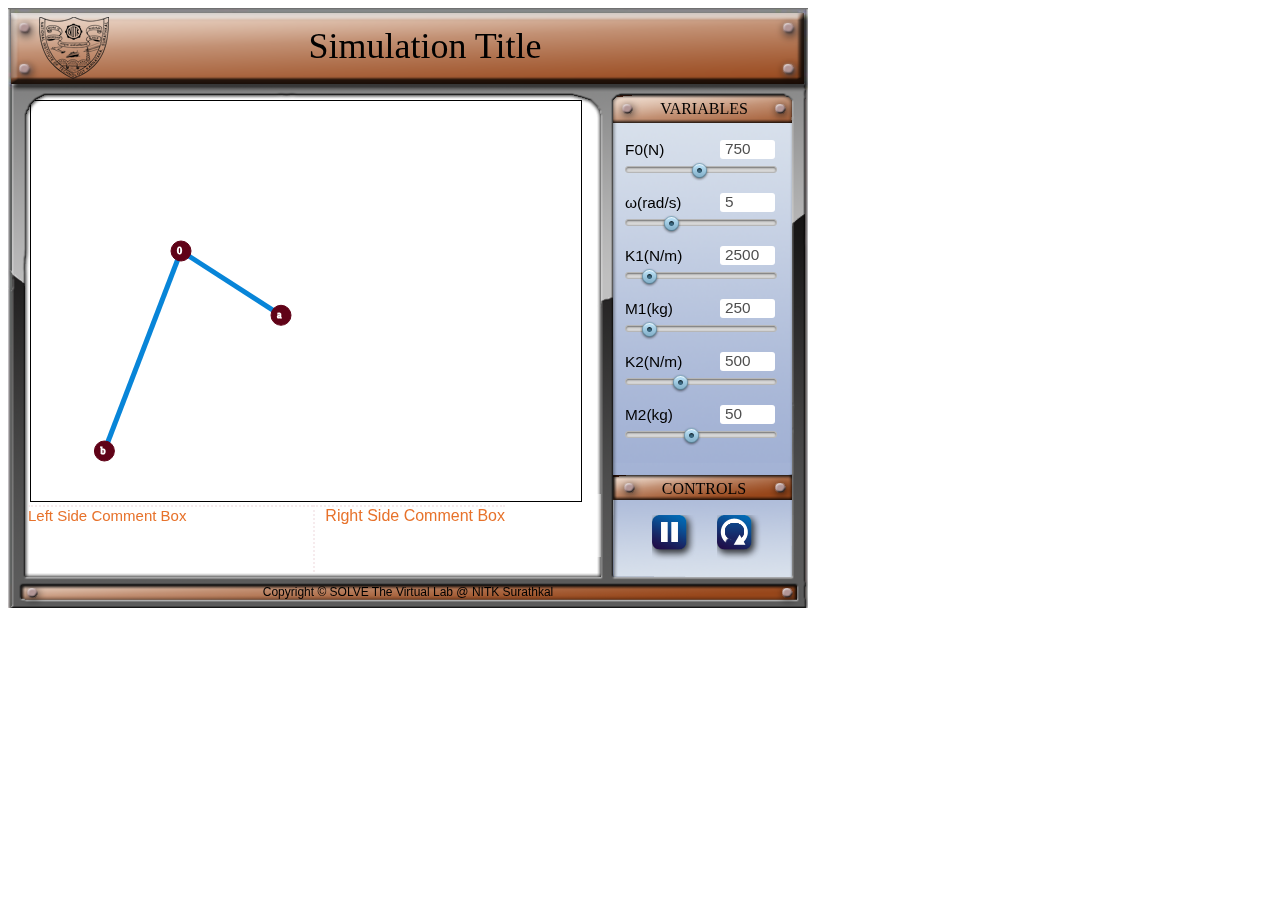
<file: mechanicalTemplate/index.html>
<!DOCTYPE html>
<html lang="en-US">

<head>
<meta charset="UTF-8">

<title>SOLVE - Mechanics of Machines Lab - Four Bar Mechanism</title>

<!-- DND-Required css and js files -->
<link rel="stylesheet" href="./css/MOMstyle.css" />

<script src='./js/jquery.min.js'></script>
<script src='./js/jquery-ui.min.js'></script>

<script type="text/javascript" src= "./js/MOMscript.js"></script>
<script type="text/javascript" >
//Script specific to simulation

//program variables
//controls section
var simstatus=0; 
var rotstatus=1;
//comments section
var commenttext="Some Text";
var commentloc=0;

var trans = new point(150,150);//top view center point

//computing section
 
var theta = 0; // all angles to be defined either in degrees only or radians only throughout the program and convert as and when required

//origin points circle and line to points

var o= new point(0,0,"0");
var a= new point(0,0,"a");
var b= new point(0,0,"b");




var j = 0;


//length of link
var len = 50;

//graphics section
var canvas;
var ctx;

//timing section
var simTimeId = setInterval("",'1000');
var pauseTime = setInterval("",'1000');
var time=0;

//point tracing section
var ptx = [];
var pty = [];

//click status of legend and quick reference
var legendCS = false;
var quickrefCS = false;
//temporary or dummy variables
var temp=0;

/*
// for trials during development
function trythis()
{ 		alert();}
*/

//change simulation specific css content. e.g. padding on top of variable to adjust appearance in variables window
function editcss()
{
$('.variable').css('padding-top','20px');
$('#datatable1').css('position','absolute');
$('#datatable2').css('position','absolute');
$('#datatable1').css('left','120px');
$('#datatable1').css('top','340px');
$('#datatable2').css('left','395px');
$('#datatable2').css('top','340px');

//$('#legend').css("width",document.getElementById('legendimg').width+"px");
//$('#quickref').css("height",document.getElementById('quickrefimg').height+"px");

}

//start of simulation here; starts the timer with increments of 0.1 seconds
function startsim()
{
	simTimeId=setInterval("time=time+0.1; varupdate(); ",'100');
}

// switches state of simulation between 0:Playing & 1:Paused
function simstate()
{
  var imgfilename=document.getElementById('playpausebutton').src;
  imgfilename = imgfilename.substring(imgfilename.lastIndexOf('/') + 1, imgfilename.lastIndexOf('.'));
  if (imgfilename=="bluepausedull")
  {
    document.getElementById('playpausebutton').src="./images//blueplaydull.png";
	 clearInterval(simTimeId);
    simstatus=1;
    $('#l1spinner').spinner("value",len);			//to set simulation parameters on pause
    pauseTime=setInterval("varupdate();",'100');
  }
    if (imgfilename=="blueplaydull")
  {
  	 time=0;			
  	 clearInterval(pauseTime);
    document.getElementById('playpausebutton').src="./images//bluepausedull.png";
    simTimeId=setInterval("time=time+0.1; varupdate(); ",'100');    
    simstatus=0;
  } 
}

// switches state of rotation between 1:CounterClockWise & -1:Clockwise
function rotstate()
{
  var imgfilename=document.getElementById('rotationbutton').src;
  imgfilename = imgfilename.substring(imgfilename.lastIndexOf('/') + 1, imgfilename.lastIndexOf('.'));
  if (imgfilename=="bluecwdull")
  {
    document.getElementById('rotationbutton').src="./images/blueccwdull.png";
    rotstatus=-1;
  }
    if (imgfilename=="blueccwdull")
  {
    document.getElementById('rotationbutton').src="./images/bluecwdull.png";
    rotstatus=1;
  } 
}



//Initialise system parameters here
function varinit()
{
	varchange();		
	//Variable r1 slider and number input types
	$('#fslider').slider("value", 750);	
	$('#fspinner').spinner("value", 750);

	$('#wslider').slider("value", 5);	
	$('#wspinner').spinner("value", 5);

	$('#k1slider').slider("value", 2500);	
	$('#k1spinner').spinner("value", 2500);

	$('#m1slider').slider("value", 250);	
	$('#m1spinner').spinner("value", 250);

	$('#k2slider').slider("value", 500);	
	$('#k2spinner').spinner("value", 500);

	$('#m2slider').slider("value", 50);	
	$('#m2spinner').spinner("value", 50);


}



// Initialise and Monitor variable containing user inputs of system parameters.
//change #id and repeat block for new variable. Make sure new <div> with appropriate #id is included in the markup
function varchange()
{
//Variable f0 slider and number input types
$('#fslider').slider({ max : 1000, min : 500, step : 50 });		// slider initialisation : jQuery widget
$('#fspinner').spinner({ max : 1000, min : 500, step : 50 });		// number initialisation : jQuery widget			
// monitoring change in value and connecting slider and number
// setting trace point coordinate arrays to empty on change of link length
$( "#fslider" ).on( "slide", function( e, ui ) { $('#fspinner').spinner("value",ui.value); ptx=[]; pty=[];j = 0 ;} );
$( "#fspinner" ).on( "spin", function( e, ui ) { $('#fslider').slider("value",ui.value); ptx=[]; pty=[];j=0;} );
$( "#fspinner" ).on( "change", function() {  varchange() } );

//Variable w slider and number input types
$('#wslider').slider({ max : 16, min : 0, step : 0.01 });		// slider initialisation : jQuery widget
$('#wspinner').spinner({ max : 16, min : 0, step : 0.01 });		// number initialisation : jQuery widget			
// monitoring change in value and connecting slider and number
// setting trace point coordinate arrays to empty on change of link length
$( "#wslider" ).on( "slide", function( e, ui ) { $('#wspinner').spinner("value",ui.value); ptx=[]; pty=[];j = 0 ;} );
$( "#wspinner" ).on( "spin", function( e, ui ) { $('#wslider').slider("value",ui.value); ptx=[]; pty=[];j=0;} );
$( "#wspinner" ).on( "change", function() {  varchange() } );

//Variable k1 slider and number input types
$('#k1slider').slider({ max : 5000, min : 2000, step : 50 });		// slider initialisation : jQuery widget
$('#k1spinner').spinner({ max : 5000, min : 2000, step : 50 });		// number initialisation : jQuery widget			
// monitoring change in value and connecting slider and number
// setting trace point coordinate arrays to empty on change of link length
$( "#k1slider" ).on( "slide", function( e, ui ) { $('#k1spinner').spinner("value",ui.value); ptx=[]; pty=[];j = 0 ;} );
$( "#k1spinner" ).on( "spin", function( e, ui ) { $('#k1slider').slider("value",ui.value); ptx=[]; pty=[];j=0;} );
$( "#k1spinner" ).on( "change", function() {  varchange() } );

//Variable m1 slider and number input types
$('#m1slider').slider({ max : 500, min : 200, step : 10 });		// slider initialisation : jQuery widget
$('#m1spinner').spinner({ max : 500, min : 200, step : 10 });		// number initialisation : jQuery widget			
// monitoring change in value and connecting slider and number
// setting trace point coordinate arrays to empty on change of link length
$( "#m1slider" ).on( "slide", function( e, ui ) { $('#m1spinner').spinner("value",ui.value); ptx=[]; pty=[];j = 0 ;} );
$( "#m1spinner" ).on( "spin", function( e, ui ) { $('#m1slider').slider("value",ui.value); ptx=[]; pty=[];j=0;} );
$( "#m1spinner" ).on( "change", function() {  varchange() } );

//Variable k2 slider and number input types
$('#k2slider').slider({ max : 1000, min : 200, step : 50 });		// slider initialisation : jQuery widget
$('#k2spinner').spinner({ max : 1000, min : 200, step : 50 });		// number initialisation : jQuery widget			
// monitoring change in value and connecting slider and number
// setting trace point coordinate arrays to empty on change of link length
$( "#k2slider" ).on( "slide", function( e, ui ) { $('#k2spinner').spinner("value",ui.value); ptx=[]; pty=[];j = 0 ;} );
$( "#k2spinner" ).on( "spin", function( e, ui ) { $('#k2slider').slider("value",ui.value); ptx=[]; pty=[];j=0;} );
$( "#k2spinner" ).on( "change", function() {  varchange() } );

//Variable m2 slider and number input types
$('#m2slider').slider({ max : 100, min : 10, step : 1 });		// slider initialisation : jQuery widget
$('#m2spinner').spinner({ max : 100, min : 10, step : 1 });		// number initialisation : jQuery widget			
// monitoring change in value and connecting slider and number
// setting trace point coordinate arrays to empty on change of link length
$( "#m2slider" ).on( "slide", function( e, ui ) { $('#m2spinner').spinner("value",ui.value); ptx=[]; pty=[];j = 0 ;} );
$( "#m2spinner" ).on( "spin", function( e, ui ) { $('#m2slider').slider("value",ui.value); ptx=[]; pty=[];j=0;} );
$( "#m2spinner" ).on( "change", function() {  varchange() } );

varupdate();

}



//Computing of various system parameters
function varupdate()
{

  // $('#l1slider').slider("value", $('#l1spinner').spinner('value'));  //updating slider location with change in spinner(debug)
  // len=$('#l1spinner').spinner("value");

//If simulation is running
if(!simstatus)
{
	//everytime decremented theta value by 20
	theta=theta-20;
	
	//to have theta within the range 0 to 360
	theta=theta%360;
	
	//if theta is less than 0 then it should get updated to 360
	if(theta<0)
		theta+=360;

}

//If simulation is stopped
if(simstatus)
{
	// printcomment("Left Side Comment:Length: "+len,1);
	// printcomment("Right Side Comment:Angle: "+theta,2);
	
}
printcomment("Left Side Comment Box ",1);
printcomment("Right Side Comment Box ", 2	);

	o.xcoord=0;
	o.ycoord=0;
	
	a.xcoord=100;
	a.ycoord=100*Math.sin(rad(theta));
	
	b.xcoord=100*Math.cos(rad(theta));
	b.ycoord=-200;
	
  draw();

}

//Simulation graphics
function draw()
{
  canvas = document.getElementById("simscreen");
  ctx = canvas.getContext("2d");
  ctx.clearRect(0,0,550,400);  //clears the complete canvas#simscreen everytime
  
  //Setting position of point
  pointtrans(o,trans);
  pointtrans(b,trans);
  pointtrans(a,trans);


  //join points 
  pointjoin(o,a,ctx,"#0885d8",5);
  pointjoin(o,b,ctx,"#0885d8",5);
  

  //display points
  pointdisp(o,ctx,10,'#600217','#600217');
	pointdisp(a,ctx,10,'#600217','#600217');
	pointdisp(b,ctx,10,'#600217','#600217');
 
 }


// prints comments passed as 'commenttext' in location specified by 'commentloc' in the comments box;
// 0 : Single comment box, 1 : Left comment box, 2 : Right comment box
function printcomment(commenttext,commentloc)
{
  if(commentloc==0)
  {
  document.getElementById('commentboxright').style.visibility='hidden';
  document.getElementById('commentboxleft').style.width='570px';
  document.getElementById('commentboxleft').innerHTML = commenttext;
  }
  else if(commentloc==1)
  {
  document.getElementById('commentboxright').style.visibility='visible';
  document.getElementById('commentboxleft').style.width='285px';
  document.getElementById('commentboxleft').innerHTML = commenttext;
  }
  else if(commentloc==2)
  {
  document.getElementById('commentboxright').style.visibility='visible';
  document.getElementById('commentboxleft').style.width='285px';
  document.getElementById('commentboxright').innerHTML = commenttext;
  }
  else
  {
  document.getElementById('commentboxright').style.visibility='hidden';
  document.getElementById('commentboxleft').style.width='570px';
  document.getElementById('commentboxleft').innerHTML = "<center>please report this issue to adityaraman@gmail.com</center>"; 
  // ignore use of deprecated tag <center> . Code is executed only if printcomment function receives inappropriate commentloc value
  }
}



</script>

</head>

<body onload="editcss(); startsim(); varinit();">

<!-- DND-Verifying JavaScript is enabled in browser -->
<noscript>
The simulation requires JavaScript to be enabled.
</noscript>

<!-- 
Author : Sai Aditya Raman 
send an email to adityaraman09@gmail.com for any communication
-->

<!-- Defining Container for Simulation -->
<div id="container">

<!-- Replace TITLE with simulation title to be displayed next to logo-->
<div id="simtitle">Simulation Title</div>

<!-- Region for simulation display -->
<canvas id="simscreen" height="400px" width="550px"></canvas>

<div id="titleincanvas"></div>



<!-- Region for comment / question prompts -->
<div id="commentboxleft"></div>
<div id="commentboxright"></div>

<!-- DND-Title of region for variables display --> 
<div id="vartitle">VARIABLES</div>

<!-- Region for Input parameters of simulation -->
<div id="variables">

<!-- System variable input from user through slider and spinner jQuery widgets 
repeat block with new variable name and new id for widgets-->
<div class="variable">
	<div class="varname"><p title="Link Length">F0(N)</p>
		<input id="fspinner"></input></div>
	<div id="fslider"></div>
</div>

<div class="variable">
	<div class="varname"><p title="Link Length">&omega;(rad/s)</p>
		<input id="wspinner"></input></div>
	<div id="wslider"></div>
</div>

<div class="variable">
	<div class="varname"><p title="Link Length">K1(N/m)</p>
		<input id="k1spinner"></input></div>
	<div id="k1slider"></div>
</div>

<div class="variable">
	<div class="varname"><p title="Link Length">M1(kg)</p>
		<input id="m1spinner"></input></div>
	<div id="m1slider"></div>
</div>

<div class="variable">
	<div class="varname"><p title="Link Length">K2(N/m)</p>
		<input id="k2spinner"></input></div>
	<div id="k2slider"></div>
</div>

<div class="variable">
	<div class="varname"><p title="Link Length">M2(kg)</p>
		<input id="m2spinner"></input></div>
	<div id="m2slider"></div>
</div>



</div>

<!-- DND-Title of region for controls display -->
<div id="ctrltitle">CONTROLS</div>

<!-- Region for User controls of simulation -->
<div id="controls">
<img id="playpausebutton" onclick="simstate()" src="./images/bluepausedull.png" />
<img id="rotationbutton" onclick="rotstate()" src="./images//bluecwdull.png" />

<!--
<div class="usercheck">
<!-- Point tracing
<input type="checkbox" id="trace" ></input> <p>Trace Mid Point</p>
<!-- Reset Parameters
<input type="button" id="resetparams" value="Reset" onclick="varinit();"></input> -->
</div>


<!-- DND-Copyright display-->
<div id="copyright" title="Developer : SOLVEr"> Copyright &copy; SOLVE The Virtual Lab @ NITK Surathkal </div>

</div><!-- Container div close -->

<!-- For trials during development
write in trythis() function the outputs that you want to check.
<input type='button' onclick='trythis()' value="try me"></input> 
-->



</body>
</html>
</file>
<file: mechanicalTemplate/css/MOMstyle.css>
div#container 
{
	width: 800px;
	height: 600px;
	background: url("../images/frame_copper_ver02.png") no-repeat;
}

div#simtitle
{
	position:absolute;
	left:100px;
	top:25px;
	height: 40px;
	width: 650px;
	text-align: center;
	font-size: 36px;
	font-family: Times;
}

div#vartitle
{
	position:absolute;
	left:629px;
	top:100px;
	height: 25px;
	width: 150px;
	text-align: center;
	font-size: 16px;
	font-family: serif;
}

div#ctrltitle
{
	position:absolute;
	left:629px;
	top:480px;
	height: 22px;
	width: 150px;
	text-align: center;
	font-size: 16px;
	font-family:serif;
}

div#copyright
{
	position:absolute;
	top:585px;
	height: 10px;
	width: 800px;
	text-align: center;
	font-size: 12px;
	font-family:sans-serif;
}
#tabchangeforward
{
	position: absolute;
	left:110px;
	top:90px;
}
#tabchangebackward
{
	position: absolute;
	left: 45px;
	top: 90px;

}
#screenchangesforward
{
  position: absolute;
  left: -50px;
  top:90px;
}
#screenchangesbackward
{
position: absolute;
  left: -90px;
  top:90px;
}
#startExperiment,#stopExperiment,#resetExperiment
{
  position: relative;
  left:25px;
  /* top:10px; */
  margin:2px;
  display:none;
}
#experiments{
	position: absolute;
	left:120px;
	top:150px;
	font-size:20px;
	font-family:serif;
	display:none;
	/* background-color:white; */
}
#questionsAcc,#questionsOffset,#questionsForce{
	position: absolute;
	left:30px;
	top:450px;
	font-size:20px;
	font-family:serif;
	display:none;
}
#axisPos{
	position: relative;
	left:180px;
	top:5px;
	font-size:14px;
	font-family:serif;
	padding-left:10px;
}
#offLink{
	position: relative;
	left:120px;
	top:5px;
	font-size:14px;
	font-family:serif;
	padding-left:10px;
}
#forcAxisPos{
	position: relative;
	left:180px;
	top:5px;
	font-size:14px;
	font-family:serif;
	padding-left:10px;
}
#stopExperiment,#resetExperiment{
	display:none;
}
#axisPos input[type="text"]{
	width:30px;
}
#offLink input[type="text"]{
	width:30px;
}
#forcAxisPos input[type="text"]{
	width:30px;
}
.fontClass{
	font-family:sans-serif;
}
ul li{
	margin-top:5px;
	padding:5px;
}
canvas#simscreen2
{
	position:absolute;
	left:30px;
	top:250px;
	height: 400px;
	width: 550px;
}

canvas#simscreen
{
	position:absolute;
	left:30px;
	top:100px;
	height: 400px;
	width: 550px;
	z-index: -1;
	border: 1px solid black;
}
canvas#zoomScreen
{
	position:absolute;
	left:30px;
	top:100px;
	height: 400px;
	width: 550px;
	visibility: hidden;
}
div#commentboxcorrect
{
	border-top-width: 2px;
	border-top-color: #f6ebed;
	position:absolute;
	left:30px;
	top:480px;
	height: 65px;
	width: 285px;
	color: green;
	text-align: left;
	font-size: 15px;
	font-family: "Comic Sans MS", cursive, sans-serif;
}

div#commentboxleft
{
	border-top-style: dotted;
	border-top-width: 2px;
	border-top-color: #f6ebed;
	position:absolute;
	left:28px;
	top:505px;
	height: 65px;
	width: 190px;
	color: #e7722b;
	text-align: left;
	font-size: 15px;
	font-family: "Comic Sans MS", cursive, sans-serif;
}

div#commentboxright
{	
	border-top-style: dotted;
	border-top-width: 2px;
	border-top-color: #f6ebed;	
	border-left-style: dotted;
	border-left-width: 2px;
	border-left-color: #f6ebed;
	position:absolute;
	left:313px;
	top: 505px;
	height: 65px;
	width: 190px;
	color: #e7722b;
	text-align: right;
	font-size: 16px;
	font-family: "Comic Sans MS", cursive, sans-serif;
}


div#variables
{
	position:absolute;
	left:610px;
	top:120px;
	height: 285px;
	width: 175px;
}

div#controls
{
	position:absolute;
	left:607px;
	top:435px;
	height: 140px;
	width: 175px;
}

#playpausebutton
{
	position: inherit;
	left: 45px;
	top: 80px;

}

#rotationbutton
{
	position: relative;
	left: 110px;
	top: 80px;

}

.variable
{
	position: relative;
	left: 15px;
	padding-top: 10px;
	width: 150px;
}

.varname
{
	position: relative;
	font-size: 14px;
	display: inline;
}

.varname p {
	position: relative;
	top:1px;
	padding: 0;
	font-family: sans-serif;
	font-size: 1.1em;	
	display: inline;
}

.usercheck
{
	position: relative;
	left: 40px;
	top: 10px;
	padding-top: 15px;
	height: 20px;
	width: 125px;
}
.usercheck p {
	position: relative;
	margin: 0;
	font-size: 12px;
	vertical-align: middle;
	display: inline-block;
}
.usercheck input {
	position: relative;
	top:2px;
	margin: 0;	
}
.usercheck #resetparams {
	position: relative;
	left: 38px;	
	margin-top: 3px;
}

#quickreficon {
	background-image: url("../images/quickreficon.png");
	position: absolute;
	left: 571px;
	top: 475px;
	height: 24px;
	width: 24px;
	border : double;	
}
#legendicon {
	background-image: url("../images/legendicon.png");
	position: absolute;
	left: 571px;
	top: 446px;
	height: 24px;
	width: 24px;	
	border : double;
}
#quickref {
	position: absolute;
	left: 600px;
	top: 225px;
	height: 100px;
	width: 0px;
	border : solid 0px;	
	z-index: 99;
	overflow: hidden;
}
#legend {
	position: absolute;
	left: 300px;
	top: 95px;
	height: 0px;
	width: 100px;
	border : solid 0px;	
	z-index: 100;
	overflow: hidden;
}

.datatable{
	width: 140px;
	font-size: 11px;
	text-align: center;
}
.datatable table{
	border:1px solid #000011;
	border-collapse: collapse;
	width:120px;
}
.datatable th{
	border:1px solid #000011;
	width:52px;
}
.datatable td{
	border:1px solid #000011;
	width: 52px;
}
.datatable p{
   position: relative;
   font-size: 12px;
   left: -10px;
}

#titleincanvas
{
	position: absolute;
	left: 250px; top:100px;
	font-family:"Comic Sans MS";
}

.img-zoom-container {
  position: absolute;
}

.img-zoom-lens {
  position: absolute;
  border: 1px solid #d4d4d4;
  /*set the size of the lens:*/
  width: 40px;
  height: 40px;
}

.img-zoom-result {
  border: 1px solid #d4d4d4;
  /*set the size of the result div:*/
  position:absolute;
  left:50px;
  top:350px;
  width: 50px;
  height: 50px;
  z-index: -5;
}


/* Theme edited for Simulation UI */

/*
 * jQuery UI CSS Framework 1.8.7
 *
 * Copyright 2010, AUTHORS.txt (http://jqueryui.com/about)
 * Dual licensed under the MIT or GPL Version 2 licenses.
 * http://jquery.org/license
 *
 * http://docs.jquery.com/UI/Theming/API
 */

/* Layout helpers
----------------------------------*/
.ui-front { z-index: 100; }
.ui-helper-hidden { display: none; }
.ui-helper-hidden-accessible { position: absolute !important; clip: rect(1px 1px 1px 1px); clip: rect(1px,1px,1px,1px); }
.ui-helper-reset { margin: 0; padding: 0; border: 0; outline: 0; line-height: 1.3; text-decoration: none; font-size: 100%; list-style: none; }
.ui-helper-clearfix:after { content: "."; display: block; height: 0; clear: both; visibility: hidden; }
.ui-helper-clearfix { display: inline-block; }
/* required comment for clearfix to work in Opera \*/
* html .ui-helper-clearfix { height:1%; }
.ui-helper-clearfix { display:block; }
/* end clearfix */
.ui-helper-zfix { width: 100%; height: 100%; top: 0; left: 0; position: absolute; opacity: 0; filter:Alpha(Opacity=0); }


/* Interaction Cues
----------------------------------*/
.ui-state-disabled { cursor: default !important; }


/* Icons
----------------------------------*/

/* states and images */
.ui-icon { display: block; text-indent: -99999px; overflow: hidden; background-repeat: no-repeat; }


/* Misc visuals
----------------------------------*/

/* Overlays */
.ui-widget-overlay { position: fixed; top: 0; left: 0; width: 100%; height: 100%; }


/*
 * jQuery UI CSS Framework 1.8.7
 *
 * Copyright 2010, AUTHORS.txt (http://jqueryui.com/about)
 * Dual licensed under the MIT or GPL Version 2 licenses.
 * http://jquery.org/license
 *
 * http://docs.jquery.com/UI/Theming/API
 *
 * To view and modify this theme, visit http://jqueryui.com/themeroller/?ctl=themeroller
 */


/* Component containers
----------------------------------*/
.ui-widget { font-family: Arial, sans-serif; font-size: 1.1em; }
.ui-widget .ui-widget { font-size: 1em; }
.ui-widget input, .ui-widget select, .ui-widget textarea, .ui-widget button { font-family: Arial,sans-serif; font-size: 1em;}
.ui-widget-content { border: 1px solid #B6B6B6; background: #ffffff; color: #4F4F4F; }
.ui-widget-content a { color: #4F4F4F; }
.ui-widget-header { border: 1px solid #B6B6B6; color: #4F4F4F; font-weight: bold; }
.ui-widget-header {
	background: #ededed url(../images/bg_fallback.png) 0 0 repeat-x; /* Old browsers */
		background: -webkit-linear-gradient(top, #ededed 0%, #c4c4c4 100%); /* FF3.6+ */
		background: -webkit-gradient(linear, left top, left bottom, color-stop(0%,#ededed), color-stop(100%,#c4c4c4)); /* Chrome,Safari4+ */
		background: -webkit-linear-gradient(top, #ededed 0%,#c4c4c4 100%); /* Chrome10+,Safari5.1+ */
		background: -o-linear-gradient(top, #ededed 0%,#c4c4c4 100%); /* Opera11.10+ */
		background: -ms-linear-gradient(top, #ededed 0%,#c4c4c4 100%); /* IE10+ */
		background: linear-gradient(top, #ededed 0%,#c4c4c4 100%); /* W3C */
}
.ui-widget-header a { color: #4F4F4F; }

/* Interaction states
----------------------------------*/
.ui-state-default, .ui-widget-content .ui-state-default, .ui-widget-header .ui-state-default { border: 1px solid #B6B6B6; font-weight: normal; color: #4F4F4F; }
.ui-state-default, .ui-widget-content .ui-state-default, .ui-widget-header .ui-state-default { 
	background: #ededed url(../images/bg_fallback.png) 0 0 repeat-x; /* Old browsers */
		background: -webkit-linear-gradient(top, #ededed 0%, #c4c4c4 100%); /* FF3.6+ */
		background: -webkit-gradient(linear, left top, left bottom, color-stop(0%,#ededed), color-stop(100%,#c4c4c4)); /* Chrome,Safari4+ */
		background: -webkit-linear-gradient(top, #ededed 0%,#c4c4c4 100%); /* Chrome10+,Safari5.1+ */
		background: -o-linear-gradient(top, #ededed 0%,#c4c4c4 100%); /* Opera11.10+ */
		background: -ms-linear-gradient(top, #ededed 0%,#c4c4c4 100%); /* IE10+ */
		background: linear-gradient(top, #ededed 0%,#c4c4c4 100%); /* W3C */
	-webkit-box-shadow: 0 1px 0 rgba(255,255,255,0.6) inset;
	-webkit-box-shadow: 0 1px 0 rgba(255,255,255,0.6) inset;
	box-shadow: 0 1px 0 rgba(255,255,255,0.6) inset;
}
.ui-state-default a, .ui-state-default a:link, .ui-state-default a:visited { color: #4F4F4F; text-decoration: none; }
.ui-state-hover, .ui-widget-content .ui-state-hover, .ui-widget-header .ui-state-hover, .ui-state-focus, .ui-widget-content .ui-state-focus, .ui-widget-header .ui-state-focus { border: 1px solid #9D9D9D; font-weight: normal; color: #313131; }
.ui-state-hover a, .ui-state-hover a:hover { color: #313131; text-decoration: none; }
.ui-state-active, .ui-widget-content .ui-state-active, .ui-widget-header .ui-state-active { 
	outline: none;
	color: #1c4257; border: 1px solid #7096ab;
	background: #ededed url(../images/bg_fallback.png) 0 -50px repeat-x; /* Old browsers */
		background: -webkit-linear-gradient(top, #b9e0f5 0%, #92bdd6 100%); /* FF3.6+ */
		background: -webkit-gradient(linear, left top, left bottom, color-stop(0%,#b9e0f5), color-stop(100%,#92bdd6)); /* Chrome,Safari4+ */
		background: -webkit-linear-gradient(top, #b9e0f5 0%,#92bdd6 100%); /* Chrome10+,Safari5.1+ */
		background: -o-linear-gradient(top, #b9e0f5 0%,#92bdd6 100%); /* Opera11.10+ */
		background: -ms-linear-gradient(top, #b9e0f5 0%,#92bdd6 100%); /* IE10+ */
		background: linear-gradient(top, #b9e0f5 0%,#92bdd6 100%); /* W3C */
	-webkit-box-shadow: none;
	-webkit-box-shadow: none;
	box-shadow: none;
}
.ui-state-active a, .ui-state-active a:link, .ui-state-active a:visited { color: #313131; text-decoration: none; }
.ui-widget :active { outline: none; }

/* Interaction Cues
----------------------------------*/
.ui-state-highlight, .ui-widget-content .ui-state-highlight, .ui-widget-header .ui-state-highlight  { border: 1px solid #d2dbf4; background: #f4f8fd; color: #0d2054; -webkit-border-radius: 0 !important; -webkit-border-radius: 0 !important; border-radius: 0 !important; }
.ui-state-highlight a, .ui-widget-content .ui-state-highlight a,.ui-widget-header .ui-state-highlight a { color: #363636; }
.ui-state-error, .ui-widget-content .ui-state-error, .ui-widget-header .ui-state-error { border: 1px solid #e2d0d0; background: #fcf0f0; color: #280b0b; -webkit-border-radius: 0 !important; -webkit-border-radius: 0 !important; border-radius: 0 !important; }
.ui-state-error a, .ui-widget-content .ui-state-error a, .ui-widget-header .ui-state-error a { color: #cd0a0a; }
.ui-state-error-text, .ui-widget-content .ui-state-error-text, .ui-widget-header .ui-state-error-text { color: #cd0a0a; }
.ui-priority-primary, .ui-widget-content .ui-priority-primary, .ui-widget-header .ui-priority-primary { font-weight: bold; }
.ui-priority-secondary, .ui-widget-content .ui-priority-secondary,  .ui-widget-header .ui-priority-secondary { opacity: .7; filter:Alpha(Opacity=70); font-weight: normal; }
.ui-state-disabled, .ui-widget-content .ui-state-disabled, .ui-widget-header .ui-state-disabled { opacity: .35; filter:Alpha(Opacity=35); background-image: none; }

/* Icons
----------------------------------*/

/* states and images */
.ui-icon { width: 16px; height: 16px; background-image: url(../images/ui-icons_222222_256x240.png); }
.ui-widget-content .ui-icon {background-image: url(../images/ui-icons_222222_256x240.png); }
.ui-widget-header .ui-icon {background-image: url(../images/ui-icons_222222_256x240.png); }
.ui-state-default .ui-icon { background-image: url(../images/ui-icons_454545_256x240.png); }
.ui-state-hover .ui-icon, .ui-state-focus .ui-icon {background: url(../images/ui-icons_454545_256x240.png); }
.ui-state-active .ui-icon {background-image: url(../images/ui-icons_454545_256x240.png); }
.ui-state-highlight .ui-icon {background-image: url(../images/ui-icons_454545_256x240.png); }
.ui-state-error .ui-icon, .ui-state-error-text .ui-icon { background: url(../images/icon_sprite.png) -16px 0 no-repeat !important; }
.ui-state-highlight .ui-icon, .ui-state-error .ui-icon { margin-top: -1px; }

/* positioning */
.ui-icon-carat-1-n { background-position: 0 0; }
.ui-icon-carat-1-ne { background-position: -16px 0; }
.ui-icon-carat-1-e { background-position: -32px 0; }
.ui-icon-carat-1-se { background-position: -48px 0; }
.ui-icon-carat-1-s { background-position: -64px 0; }
.ui-icon-carat-1-sw { background-position: -80px 0; }
.ui-icon-carat-1-w { background-position: -96px 0; }
.ui-icon-carat-1-nw { background-position: -112px 0; }
.ui-icon-carat-2-n-s { background-position: -128px 0; }
.ui-icon-carat-2-e-w { background-position: -144px 0; }
.ui-icon-triangle-1-n { background-position: 0 -16px; }
.ui-icon-triangle-1-ne { background-position: -16px -16px; }
.ui-icon-triangle-1-e { background-position: -32px -16px; }
.ui-icon-triangle-1-se { background-position: -48px -16px; }
.ui-icon-triangle-1-s { background-position: -64px -16px; }
.ui-icon-triangle-1-sw { background-position: -80px -16px; }
.ui-icon-triangle-1-w { background-position: -96px -16px; }
.ui-icon-triangle-1-nw { background-position: -112px -16px; }
.ui-icon-triangle-2-n-s { background-position: -128px -16px; }
.ui-icon-triangle-2-e-w { background-position: -144px -16px; }
.ui-icon-arrow-1-n { background-position: 0 -32px; }
.ui-icon-arrow-1-ne { background-position: -16px -32px; }
.ui-icon-arrow-1-e { background-position: -32px -32px; }
.ui-icon-arrow-1-se { background-position: -48px -32px; }
.ui-icon-arrow-1-s { background-position: -64px -32px; }
.ui-icon-arrow-1-sw { background-position: -80px -32px; }
.ui-icon-arrow-1-w { background-position: -96px -32px; }
.ui-icon-arrow-1-nw { background-position: -112px -32px; }
.ui-icon-arrow-2-n-s { background-position: -128px -32px; }
.ui-icon-arrow-2-ne-sw { background-position: -144px -32px; }
.ui-icon-arrow-2-e-w { background-position: -160px -32px; }
.ui-icon-arrow-2-se-nw { background-position: -176px -32px; }
.ui-icon-arrowstop-1-n { background-position: -192px -32px; }
.ui-icon-arrowstop-1-e { background-position: -208px -32px; }
.ui-icon-arrowstop-1-s { background-position: -224px -32px; }
.ui-icon-arrowstop-1-w { background-position: -240px -32px; }
.ui-icon-arrowthick-1-n { background-position: 0 -48px; }
.ui-icon-arrowthick-1-ne { background-position: -16px -48px; }
.ui-icon-arrowthick-1-e { background-position: -32px -48px; }
.ui-icon-arrowthick-1-se { background-position: -48px -48px; }
.ui-icon-arrowthick-1-s { background-position: -64px -48px; }
.ui-icon-arrowthick-1-sw { background-position: -80px -48px; }
.ui-icon-arrowthick-1-w { background-position: -96px -48px; }
.ui-icon-arrowthick-1-nw { background-position: -112px -48px; }
.ui-icon-arrowthick-2-n-s { background-position: -128px -48px; }
.ui-icon-arrowthick-2-ne-sw { background-position: -144px -48px; }
.ui-icon-arrowthick-2-e-w { background-position: -160px -48px; }
.ui-icon-arrowthick-2-se-nw { background-position: -176px -48px; }
.ui-icon-arrowthickstop-1-n { background-position: -192px -48px; }
.ui-icon-arrowthickstop-1-e { background-position: -208px -48px; }
.ui-icon-arrowthickstop-1-s { background-position: -224px -48px; }
.ui-icon-arrowthickstop-1-w { background-position: -240px -48px; }
.ui-icon-arrowreturnthick-1-w { background-position: 0 -64px; }
.ui-icon-arrowreturnthick-1-n { background-position: -16px -64px; }
.ui-icon-arrowreturnthick-1-e { background-position: -32px -64px; }
.ui-icon-arrowreturnthick-1-s { background-position: -48px -64px; }
.ui-icon-arrowreturn-1-w { background-position: -64px -64px; }
.ui-icon-arrowreturn-1-n { background-position: -80px -64px; }
.ui-icon-arrowreturn-1-e { background-position: -96px -64px; }
.ui-icon-arrowreturn-1-s { background-position: -112px -64px; }
.ui-icon-arrowrefresh-1-w { background-position: -128px -64px; }
.ui-icon-arrowrefresh-1-n { background-position: -144px -64px; }
.ui-icon-arrowrefresh-1-e { background-position: -160px -64px; }
.ui-icon-arrowrefresh-1-s { background-position: -176px -64px; }
.ui-icon-arrow-4 { background-position: 0 -80px; }
.ui-icon-arrow-4-diag { background-position: -16px -80px; }
.ui-icon-extlink { background-position: -32px -80px; }
.ui-icon-newwin { background-position: -48px -80px; }
.ui-icon-refresh { background-position: -64px -80px; }
.ui-icon-shuffle { background-position: -80px -80px; }
.ui-icon-transfer-e-w { background-position: -96px -80px; }
.ui-icon-transferthick-e-w { background-position: -112px -80px; }
.ui-icon-folder-collapsed { background-position: 0 -96px; }
.ui-icon-folder-open { background-position: -16px -96px; }
.ui-icon-document { background-position: -32px -96px; }
.ui-icon-document-b { background-position: -48px -96px; }
.ui-icon-note { background-position: -64px -96px; }
.ui-icon-mail-closed { background-position: -80px -96px; }
.ui-icon-mail-open { background-position: -96px -96px; }
.ui-icon-suitcase { background-position: -112px -96px; }
.ui-icon-comment { background-position: -128px -96px; }
.ui-icon-person { background-position: -144px -96px; }
.ui-icon-print { background-position: -160px -96px; }
.ui-icon-trash { background-position: -176px -96px; }
.ui-icon-locked { background-position: -192px -96px; }
.ui-icon-unlocked { background-position: -208px -96px; }
.ui-icon-bookmark { background-position: -224px -96px; }
.ui-icon-tag { background-position: -240px -96px; }
.ui-icon-home { background-position: 0 -112px; }
.ui-icon-flag { background-position: -16px -112px; }
.ui-icon-calendar { background-position: -32px -112px; }
.ui-icon-cart { background-position: -48px -112px; }
.ui-icon-pencil { background-position: -64px -112px; }
.ui-icon-clock { background-position: -80px -112px; }
.ui-icon-disk { background-position: -96px -112px; }
.ui-icon-calculator { background-position: -112px -112px; }
.ui-icon-zoomin { background-position: -128px -112px; }
.ui-icon-zoomout { background-position: -144px -112px; }
.ui-icon-search { background-position: -160px -112px; }
.ui-icon-wrench { background-position: -176px -112px; }
.ui-icon-gear { background-position: -192px -112px; }
.ui-icon-heart { background-position: -208px -112px; }
.ui-icon-star { background-position: -224px -112px; }
.ui-icon-link { background-position: -240px -112px; }
.ui-icon-cancel { background-position: 0 -128px; }
.ui-icon-plus { background-position: -16px -128px; }
.ui-icon-plusthick { background-position: -32px -128px; }
.ui-icon-minus { background-position: -48px -128px; }
.ui-icon-minusthick { background-position: -64px -128px; }
.ui-icon-close { background-position: -80px -128px; }
.ui-icon-closethick { background-position: -96px -128px; }
.ui-icon-key { background-position: -112px -128px; }
.ui-icon-lightbulb { background-position: -128px -128px; }
.ui-icon-scissors { background-position: -144px -128px; }
.ui-icon-clipboard { background-position: -160px -128px; }
.ui-icon-copy { background-position: -176px -128px; }
.ui-icon-contact { background-position: -192px -128px; }
.ui-icon-image { background-position: -208px -128px; }
.ui-icon-video { background-position: -224px -128px; }
.ui-icon-script { background-position: -240px -128px; }
.ui-icon-alert { background-position: 0 -144px; }
.ui-icon-info { background: url(../images/icon_sprite.png) 0 0 no-repeat !important; }
.ui-icon-notice { background-position: -32px -144px; }
.ui-icon-help { background-position: -48px -144px; }
.ui-icon-check { background-position: -64px -144px; }
.ui-icon-bullet { background-position: -80px -144px; }
.ui-icon-radio-off { background-position: -96px -144px; }
.ui-icon-radio-on { background-position: -112px -144px; }
.ui-icon-pin-w { background-position: -128px -144px; }
.ui-icon-pin-s { background-position: -144px -144px; }
.ui-icon-play { background-position: 0 -160px; }
.ui-icon-pause { background-position: -16px -160px; }
.ui-icon-seek-next { background-position: -32px -160px; }
.ui-icon-seek-prev { background-position: -48px -160px; }
.ui-icon-seek-end { background-position: -64px -160px; }
.ui-icon-seek-start { background-position: -80px -160px; }
/* ui-icon-seek-first is deprecated, use ui-icon-seek-start instead */
.ui-icon-seek-first { background-position: -80px -160px; }
.ui-icon-stop { background-position: -96px -160px; }
.ui-icon-eject { background-position: -112px -160px; }
.ui-icon-volume-off { background-position: -128px -160px; }
.ui-icon-volume-on { background-position: -144px -160px; }
.ui-icon-power { background-position: 0 -176px; }
.ui-icon-signal-diag { background-position: -16px -176px; }
.ui-icon-signal { background-position: -32px -176px; }
.ui-icon-battery-0 { background-position: -48px -176px; }
.ui-icon-battery-1 { background-position: -64px -176px; }
.ui-icon-battery-2 { background-position: -80px -176px; }
.ui-icon-battery-3 { background-position: -96px -176px; }
.ui-icon-circle-plus { background-position: 0 -192px; }
.ui-icon-circle-minus { background-position: -16px -192px; }
.ui-icon-circle-close { background-position: -32px -192px; }
.ui-icon-circle-triangle-e { background-position: -48px -192px; }
.ui-icon-circle-triangle-s { background-position: -64px -192px; }
.ui-icon-circle-triangle-w { background-position: -80px -192px; }
.ui-icon-circle-triangle-n { background-position: -96px -192px; }
.ui-icon-circle-arrow-e { background-position: -112px -192px; }
.ui-icon-circle-arrow-s { background-position: -128px -192px; }
.ui-icon-circle-arrow-w { background-position: -144px -192px; }
.ui-icon-circle-arrow-n { background-position: -160px -192px; }
.ui-icon-circle-zoomin { background-position: -176px -192px; }
.ui-icon-circle-zoomout { background-position: -192px -192px; }
.ui-icon-circle-check { background-position: -208px -192px; }
.ui-icon-circlesmall-plus { background-position: 0 -208px; }
.ui-icon-circlesmall-minus { background-position: -16px -208px; }
.ui-icon-circlesmall-close { background-position: -32px -208px; }
.ui-icon-squaresmall-plus { background-position: -48px -208px; }
.ui-icon-squaresmall-minus { background-position: -64px -208px; }
.ui-icon-squaresmall-close { background-position: -80px -208px; }
.ui-icon-grip-dotted-vertical { background-position: 0 -224px; }
.ui-icon-grip-dotted-horizontal { background-position: -16px -224px; }
.ui-icon-grip-solid-vertical { background-position: -32px -224px; }
.ui-icon-grip-solid-horizontal { background-position: -48px -224px; }
.ui-icon-gripsmall-diagonal-se { background-position: -64px -224px; }
.ui-icon-grip-diagonal-se { background-position: -80px -224px; }


/* Misc visuals
----------------------------------*/

/* Corner radius */
.ui-corner-tl { -webkit-border-radius-topleft: 3px; -webkit-border-top-left-radius: 3px; border-top-left-radius: 3px; }
.ui-corner-tr { -webkit-border-radius-topright: 3px; -webkit-border-top-right-radius: 3px; border-top-right-radius: 3px; }
.ui-corner-bl { -webkit-border-radius-bottomleft: 3px; -webkit-border-bottom-left-radius: 3px; border-bottom-left-radius: 3px; }
.ui-corner-br { -webkit-border-radius-bottomright: 3px; -webkit-border-bottom-right-radius: 3px; border-bottom-right-radius: 3px; }
.ui-corner-top { -webkit-border-radius-topleft: 3px; -webkit-border-top-left-radius: 3px; border-top-left-radius: 3px; -webkit-border-radius-topright: 3px; -webkit-border-top-right-radius: 3px; border-top-right-radius: 3px; }
.ui-corner-bottom { -webkit-border-radius-bottomleft: 3px; -webkit-border-bottom-left-radius: 3px; border-bottom-left-radius: 3px; -webkit-border-radius-bottomright: 3px; -webkit-border-bottom-right-radius: 3px; border-bottom-right-radius: 3px; }
.ui-corner-right {  -webkit-border-radius-topright: 3px; -webkit-border-top-right-radius: 3px; border-top-right-radius: 3px; -webkit-border-radius-bottomright: 3px; -webkit-border-bottom-right-radius: 3px; border-bottom-right-radius: 3px; }
.ui-corner-left { -webkit-border-radius-topleft: 3px; -webkit-border-top-left-radius: 3px; border-top-left-radius: 3px; -webkit-border-radius-bottomleft: 3px; -webkit-border-bottom-left-radius: 3px; border-bottom-left-radius: 3px; }
.ui-corner-all { -webkit-border-radius: 3px; -webkit-border-radius: 3px; border-radius: 3px; }

/* Overlays */
.ui-widget-overlay { background: #262b33; opacity: .70;filter:Alpha(Opacity=70); }
.ui-widget-shadow { margin: -8px 0 0 -8px; padding: 8px; background: #000000; opacity: .30;filter:Alpha(Opacity=30); -webkit-border-radius: 8px; -webkit-border-radius: 8px; border-radius: 8px; }/*
 * jQuery UI Resizable 1.8.7
 *
 * Copyright 2010, AUTHORS.txt (http://jqueryui.com/about)
 * Dual licensed under the MIT or GPL Version 2 licenses.
 * http://jquery.org/license
 *
 * http://docs.jquery.com/UI/Resizable#theming
 */
.ui-resizable { position: relative;}
.ui-resizable-handle { position: absolute; font-size: 0.1px; z-index: 999; display: block;}
.ui-resizable-disabled .ui-resizable-handle, .ui-resizable-autohide .ui-resizable-handle { display: none; }
.ui-resizable-n { cursor: n-resize; height: 7px; width: 100%; top: -5px; left: 0; }
.ui-resizable-s { cursor: s-resize; height: 7px; width: 100%; bottom: -5px; left: 0; }
.ui-resizable-e { cursor: e-resize; width: 7px; right: -5px; top: 0; height: 100%; }
.ui-resizable-w { cursor: w-resize; width: 7px; left: -5px; top: 0; height: 100%; }
.ui-resizable-se { cursor: se-resize; width: 12px; height: 12px; right: 1px; bottom: 1px; }
.ui-resizable-sw { cursor: sw-resize; width: 9px; height: 9px; left: -5px; bottom: -5px; }
.ui-resizable-nw { cursor: nw-resize; width: 9px; height: 9px; left: -5px; top: -5px; }
.ui-resizable-ne { cursor: ne-resize; width: 9px; height: 9px; right: -5px; top: -5px;}/*
 * jQuery UI Selectable 1.8.7
 *
 * Copyright 2010, AUTHORS.txt (http://jqueryui.com/about)
 * Dual licensed under the MIT or GPL Version 2 licenses.
 * http://jquery.org/license
 *
 * http://docs.jquery.com/UI/Selectable#theming
 */
.ui-selectable-helper { position: absolute; z-index: 100; border:1px dotted black; }
/*
 * jQuery UI Accordion 1.8.7
 *
 * Copyright 2010, AUTHORS.txt (http://jqueryui.com/about)
 * Dual licensed under the MIT or GPL Version 2 licenses.
 * http://jquery.org/license
 *
 * http://docs.jquery.com/UI/Accordion#theming
 */
/* IE/Win - Fix animation bug - #4615 */
.ui-accordion { width: 100%; }
.ui-accordion .ui-accordion-header { cursor: pointer; position: relative; margin-top: 1px; transform: scale(1); }
.ui-accordion .ui-accordion-header, .ui-accordion .ui-accordion-content { -webkit-border-radius: 0; -webkit-border-radius: 0; border-radius: 0; }
.ui-accordion .ui-accordion-li-fix { display: inline; }
.ui-accordion .ui-accordion-header-active { border-bottom: 0 !important; }
.ui-accordion .ui-accordion-header a { display: block; font-size: 12px; font-weight: bold; padding: .5em .5em .5em .7em; }
.ui-accordion .ui-accordion-icons { padding-left: 2.2em; }
.ui-accordion .ui-accordion-header .ui-icon { position: absolute; left: .5em; top: 50%; margin-top: -8px; }
.ui-accordion .ui-accordion-content { padding: 1em 2.2em; border-top: 0; margin-top: -2px; position: relative; top: 1px; margin-bottom: 2px; overflow: auto; display: none; transform: scale(1); }
.ui-accordion .ui-accordion-content-active { display: block; }/*
 * jQuery UI Autocomplete 1.8.7
 *
 * Copyright 2010, AUTHORS.txt (http://jqueryui.com/about)
 * Dual licensed under the MIT or GPL Version 2 licenses.
 * http://jquery.org/license
 *
 * http://docs.jquery.com/UI/Autocomplete#theming
 */
.ui-autocomplete {
	position: absolute; cursor: default; z-index: 3;
		-webkit-border-radius: 0; 
		-webkit-border-radius: 0;
		border-radius: 0;
			-webkit-box-shadow: 0 1px 5px rgba(0,0,0,0.3);
			-webkit-box-shadow: 0 1px 5px rgba(0,0,0,0.3);
			box-shadow: 0 1px 5px rgba(0,0,0,0.3);
}	

/* workarounds */
* html .ui-autocomplete { width:1px; } /* without this, the menu expands to 100% in IE6 */

/*
 * jQuery UI Menu 1.8.7
 *
 * Copyright 2010, AUTHORS.txt (http://jqueryui.com/about)
 * Dual licensed under the MIT or GPL Version 2 licenses.
 * http://jquery.org/license
 *
 * http://docs.jquery.com/UI/Menu#theming
 */
.ui-menu {
	list-style:none;
	padding: 2px;
	margin: 0;
	display:block;
	float: left;
}
.ui-menu .ui-menu {
	margin-top: -3px;
}
.ui-menu .ui-menu-item {
	margin:0;
	padding: 0;
	transform: scale(1);
	float: left;
	clear: left;
	width: 100%;
}
.ui-menu .ui-menu-item a {
	text-decoration:none;
	display:block;
	padding:.2em .4em;
	line-height:1.5;
	transform: scale(1);
}
.ui-menu .ui-menu-item a.ui-state-focus,
.ui-menu .ui-menu-item a.ui-state-hover,
.ui-menu .ui-menu-item a.ui-state-active {
	font-weight: normal;
	margin: -1px;
	background: #5f83b9;
	color: #FFFFFF;
	text-shadow: 0px 1px 1px #234386;
	border-color: #466086;
		-webkit-border-radius: 0; 
		-webkit-border-radius: 0;
		border-radius: 0;
}
/*
 * jQuery UI Button 1.8.7
 *
 * Copyright 2010, AUTHORS.txt (http://jqueryui.com/about)
 * Dual licensed under the MIT or GPL Version 2 licenses.
 * http://jquery.org/license
 *
 * http://docs.jquery.com/UI/Button#theming
 */
.ui-button { display: inline-block; position: relative; padding: 0; margin-right: .1em; text-decoration: none !important; cursor: pointer; text-align: center; transform: scale(1); overflow: visible; -webkit-user-select: none; -webkit-user-select: none; user-select: none; } /* the overflow property removes extra width in IE */
.ui-button-icon-only { width: 2.2em; } /* to make room for the icon, a width needs to be set here */
button.ui-button-icon-only { width: 2.4em; } /* button elements seem to need a little more width */
.ui-button-icons-only { width: 3.4em; } 
button.ui-button-icons-only { width: 3.7em; } 

/* button animation properties */
.ui-button {
    -webkit-transition: all 250ms ease-in-out;
    -webkit-transition: all 250ms ease-in-out;
    -o-transition: all 250ms ease-in-out;
    transition: all 250ms ease-in-out;
}

/*states*/
.ui-button.ui-state-hover { 
	-webkit-box-shadow: 0 0 8px rgba(0, 0, 0, 0.15), 0 1px 0 rgba(255,255,255,0.8) inset; 
	-webkit-box-shadow: 0 0 8px rgba(0, 0, 0, 0.15), 0 1px 0 rgba(255,255,255,0.8) inset;
	box-shadow: 0 0 8px rgba(0, 0, 0, 0.15), 0 1px 0 rgba(255,255,255,0.8) inset;
}
.ui-button.ui-state-focus {
	outline: none;
	color: #1c4257;
	border-color: #7096ab;
	background: #ededed url(../images/bg_fallback.png) 0 -50px repeat-x; /* Old browsers */
		background: -webkit-linear-gradient(top, #b9e0f5 0%, #92bdd6 100%); /* FF3.6+ */
		background: -webkit-gradient(linear, left top, left bottom, color-stop(0%,#b9e0f5), color-stop(100%,#92bdd6)); /* Chrome,Safari4+ */
		background: -webkit-linear-gradient(top, #b9e0f5 0%,#92bdd6 100%); /* Chrome10+,Safari5.1+ */
		background: -o-linear-gradient(top, #b9e0f5 0%,#92bdd6 100%); /* Opera11.10+ */
		background: -ms-linear-gradient(top, #b9e0f5 0%,#92bdd6 100%); /* IE10+ */
		background: linear-gradient(top, #b9e0f5 0%,#92bdd6 100%); /* W3C */
	-webkit-box-shadow: 0 0 8px rgba(0, 0, 0, 0.15), 0 1px 0 rgba(255,255,255,0.8) inset; 
	-webkit-box-shadow: 0 0 8px rgba(0, 0, 0, 0.15), 0 1px 0 rgba(255,255,255,0.8) inset;
	box-shadow: 0 0 8px rgba(0, 0, 0, 0.15), 0 1px 0 rgba(255,255,255,0.8) inset;
}
 
/*button text element */
.ui-button .ui-button-text { display: block; line-height: 1.4; font-size: 14px; font-weight: bold; text-shadow: 0 1px 0 rgba(255, 255, 255, 0.6); }
.ui-button-text-only .ui-button-text { padding: .4em 1em; }
.ui-button-icon-only .ui-button-text, .ui-button-icons-only .ui-button-text { padding: .4em; text-indent: -9999999px; }
.ui-button-text-icon-primary .ui-button-text, .ui-button-text-icons .ui-button-text { padding: .4em 1em .4em 2.1em; }
.ui-button-text-icon-secondary .ui-button-text, .ui-button-text-icons .ui-button-text { padding: .4em 2.1em .4em 1em; }
.ui-button-text-icons .ui-button-text { padding-left: 2.1em; padding-right: 2.1em; }
/* no icon support for input elements, provide padding by default */
input.ui-button, .ui-widget-content input.ui-button { font-size: 14px; font-weight: bold; text-shadow: 0 1px 0 rgba(255, 255, 255, 0.6); padding: 0 1em !important; height: 33px; }
/*remove submit button internal padding in Firefox*/ 
input.ui-button::-moz-focus-inner { 
    border: 0;
    padding: 0;
}
/* fix webkits handling of the box model */
@media screen and (-webkit-min-device-pixel-ratio:0) {
	input.ui-button {
		height: 31px !important;
	}
}


/*button icon element(s) */
.ui-button-icon-only .ui-icon, .ui-button-text-icon-primary .ui-icon, .ui-button-text-icon-secondary .ui-icon, .ui-button-text-icons .ui-icon, .ui-button-icons-only .ui-icon { position: absolute; top: 50%; margin-top: -8px; }
.ui-button-icon-only .ui-icon { left: 50%; margin-left: -8px; }
.ui-button-text-icon-primary .ui-button-icon-primary, .ui-button-text-icons .ui-button-icon-primary, .ui-button-icons-only .ui-button-icon-primary { left: .5em; }
.ui-button-text-icon-secondary .ui-button-icon-secondary, .ui-button-text-icons .ui-button-icon-secondary, .ui-button-icons-only .ui-button-icon-secondary { right: .5em; }
.ui-button-text-icons .ui-button-icon-secondary, .ui-button-icons-only .ui-button-icon-secondary { right: .5em; }

/*button sets*/
.ui-buttonset { margin-right: 7px; }
.ui-buttonset .ui-button { margin-left: 0; margin-right: -.3em; }
.ui-buttonset .ui-button.ui-state-active { color: #1c4257; border-color: #7096ab; }
.ui-buttonset .ui-button.ui-state-active {
	background: #ededed url(../images/bg_fallback.png) 0 -50px repeat-x; /* Old browsers */
		background: -webkit-linear-gradient(top, #b9e0f5 0%, #92bdd6 100%); /* FF3.6+ */
		background: -webkit-gradient(linear, left top, left bottom, color-stop(0%,#b9e0f5), color-stop(100%,#92bdd6)); /* Chrome,Safari4+ */
		background: -webkit-linear-gradient(top, #b9e0f5 0%,#92bdd6 100%); /* Chrome10+,Safari5.1+ */
		background: -o-linear-gradient(top, #b9e0f5 0%,#92bdd6 100%); /* Opera11.10+ */
		background: -ms-linear-gradient(top, #b9e0f5 0%,#92bdd6 100%); /* IE10+ */
		background: linear-gradient(top, #b9e0f5 0%,#92bdd6 100%); /* W3C */
	-webkit-box-shadow: none;
	-webkit-box-shadow: none;
	box-shadow: none;
}

/* workarounds */
button.ui-button::-moz-focus-inner { border: 0; padding: 0; } /* reset extra padding in Firefox */
/*
 * jQuery UI Dialog 1.8.7
 *
 * Copyright 2010, AUTHORS.txt (http://jqueryui.com/about)
 * Dual licensed under the MIT or GPL Version 2 licenses.
 * http://jquery.org/license
 *
 * http://docs.jquery.com/UI/Dialog#theming
 */
.ui-dialog { position: absolute; padding: 0; width: 300px; overflow: hidden; }
.ui-dialog {
	-webkit-box-shadow: 0 2px 12px rgba(0,0,0,0.6);
	-webkit-box-shadow: 0 2px 12px rgba(0,0,0,0.6);
	box-shadow: 0 2px 12px rgba(0,0,0,0.6);
}
.ui-dialog .ui-dialog-titlebar { padding: 0.7em 1em 0.6em 1em; position: relative; border: none; border-bottom: 1px solid #979797; -webkit-border-radius: 0; -webkit-border-radius: 0; border-radius: 0;  }
.ui-dialog .ui-dialog-title { float: left; margin: .1em 16px .2em 0; font-size: 14px; text-shadow: 0 1px 0 rgba(255,255,255,0.5); } 
.ui-dialog .ui-dialog-titlebar-close { position: absolute; right: .8em; top: 55%; width: 16px; margin: -10px 0 0 0; padding: 0; height: 16px; background: url(../images/icon_sprite.png) 0 -16px no-repeat; border: 0 none; }
.ui-dialog .ui-dialog-titlebar-close { -webkit-box-shadow: none !important; -webkit-box-shadow: none !important; box-shadow: none !important; -webkit-transition: none; -webkit-transition: none; transition: none; }
.ui-dialog .ui-dialog-titlebar-close span { display: none; }
.ui-dialog .ui-dialog-titlebar-close:hover { background-position: -16px -16px; }
.ui-dialog .ui-dialog-titlebar-close:hover, .ui-dialog .ui-dialog-titlebar-close:focus { padding: 0; border: 0; }
.ui-dialog .ui-dialog-content { position: relative; border: 0; padding: .5em 1em; background: none; overflow: auto; transform: scale(1); }
.ui-dialog .ui-dialog-buttonpane { text-align: left; border-width: 1px 0 0 0; background-image: none; margin: .5em 0 0 0; padding: .3em 1em .5em .4em; }
.ui-dialog .ui-dialog-buttonpane .ui-dialog-buttonset { float: right; }
.ui-dialog .ui-dialog-buttonpane button { margin: .5em .4em .5em 0; cursor: pointer; }
.ui-dialog .ui-resizable-se { width: 14px; height: 14px; right: 3px; bottom: 3px; }
.ui-draggable .ui-dialog-titlebar { cursor: move; }
/*
 * jQuery UI Tabs 1.8.7
 *
 * Copyright 2010, AUTHORS.txt (http://jqueryui.com/about)
 * Dual licensed under the MIT or GPL Version 2 licenses.
 * http://jquery.org/license
 *
 * http://docs.jquery.com/UI/Tabs#theming
 */
.ui-tabs { position: relative; transform: scale(1); border: 0; background: transparent; } /* position: relative prevents IE scroll bug (element with position: relative inside container with overflow: auto appear as "fixed") */
.ui-tabs .ui-tabs-nav { margin: 0; padding: 0; background: transparent; border-width: 0 0 1px 0; }
.ui-tabs .ui-tabs-nav { 
	-webkit-border-radius: 0;
	-webkit-border-radius: 0;
	border-radius: 0;
}
.ui-tabs .ui-tabs-nav li { list-style: none; float: left; position: relative; top: 1px; margin: 0 .2em 1px 0; border-bottom: 0 !important; padding: 0; white-space: nowrap; }
.ui-tabs .ui-tabs-nav li a { float: left; padding: .5em 1em; text-decoration: none; font-size: 12px; font-weight: bold; text-shadow: 0 1px 0 rgba(255,255,255,0.5); }
.ui-tabs .ui-tabs-nav li.ui-tabs-selected, .ui-tabs .ui-tabs-nav li.ui-tabs-active { margin-bottom: 0; padding-bottom: 1px; background: #fff; border-color: #B6B6B6; }
.ui-tabs .ui-tabs-nav li.ui-tabs-selected a, .ui-tabs .ui-tabs-nav li.ui-tabs-active a, .ui-tabs .ui-tabs-nav li.ui-state-disabled a, .ui-tabs .ui-tabs-nav li.ui-state-processing a { cursor: text; outline: none; }
.ui-tabs .ui-tabs-nav li a, .ui-tabs.ui-tabs-collapsible .ui-tabs-nav li.ui-tabs-selected a, .ui-tabs.ui-tabs-collapsible .ui-tabs-nav li.ui-tabs-active a { cursor: pointer; } /* first selector in group seems obsolete, but required to overcome bug in Opera applying cursor: text overall if defined elsewhere... */
.ui-tabs .ui-tabs-panel { display: block; border-width: 0 1px 1px 1px; padding: 1em 1.4em; background: none; }
.ui-tabs .ui-tabs-panel { background: #FFF;
	-webkit-border-radius: 0;
	-webkit-border-radius: 0;
	border-radius: 0;
}
.ui-tabs .ui-tabs-hide { display: none !important; }
/*
 * jQuery UI Datepicker 1.8.7
 *
 * Copyright 2010, AUTHORS.txt (http://jqueryui.com/about)
 * Dual licensed under the MIT or GPL Version 2 licenses.
 * http://jquery.org/license
 *
 * http://docs.jquery.com/UI/Datepicker#theming
 */
.ui-datepicker { width: 17em; padding: 0; display: none; border-color: #DDDDDD; }
.ui-datepicker {
	-webkit-box-shadow: 0 4px 8px rgba(0,0,0,0.5);
	-webkit-box-shadow: 0 4px 8px rgba(0,0,0,0.5);
	box-shadow: 0 4px 8px rgba(0,0,0,0.5);
}
.ui-datepicker .ui-datepicker-header { position:relative; padding:.35em 0; border: none; border-bottom: 1px solid #B6B6B6; -webkit-border-radius: 0; -webkit-border-radius: 0; border-radius: 0; }
.ui-datepicker .ui-datepicker-prev, .ui-datepicker .ui-datepicker-next { position:absolute; top: 6px; width: 1.8em; height: 1.8em; }
.ui-datepicker .ui-datepicker-prev-hover, .ui-datepicker .ui-datepicker-next-hover { border: 1px none; }
.ui-datepicker .ui-datepicker-prev { left:2px; }
.ui-datepicker .ui-datepicker-next { right:2px; }
.ui-datepicker .ui-datepicker-prev span { background-position: 0px -32px !important; }
.ui-datepicker .ui-datepicker-next span { background-position: -16px -32px !important; }
.ui-datepicker .ui-datepicker-prev-hover span { background-position: 0px -48px !important; }
.ui-datepicker .ui-datepicker-next-hover span { background-position: -16px -48px !important; }
.ui-datepicker .ui-datepicker-prev span, .ui-datepicker .ui-datepicker-next span { display: block; position: absolute; left: 50%; margin-left: -8px; top: 50%; margin-top: -8px; background: url(../images/icon_sprite.png) no-repeat; }
.ui-datepicker .ui-datepicker-title { margin: 0 2.3em; line-height: 1.8em; text-align: center; font-size: 12px; text-shadow: 0 1px 0 rgba(255,255,255,0.6); }
.ui-datepicker .ui-datepicker-title select { font-size:1em; margin:1px 0; }
.ui-datepicker select.ui-datepicker-month-year {width: 100%;}
.ui-datepicker select.ui-datepicker-month, 
.ui-datepicker select.ui-datepicker-year { width: 49%;}
.ui-datepicker table {width: 100%; font-size: .9em; border-collapse: collapse; margin:0 0 .4em; }
.ui-datepicker th { padding: .7em .3em; text-align: center; font-weight: bold; border: 0;  }
.ui-datepicker td { border: 0; padding: 1px; }
.ui-datepicker td span, .ui-datepicker td a { display: block; padding: .2em; text-align: right; text-decoration: none; }
.ui-datepicker .ui-datepicker-buttonpane { background-image: none; margin: .7em 0 0 0; padding:0 .2em; border-left: 0; border-right: 0; border-bottom: 0; }
.ui-datepicker .ui-datepicker-buttonpane button { float: right; margin: .5em .2em .4em; cursor: pointer; padding: .2em .6em .3em .6em; width:auto; overflow:visible; }
.ui-datepicker .ui-datepicker-buttonpane button.ui-datepicker-current { float:left; }
.ui-datepicker table .ui-state-highlight { border-color: #5F83B9; }
.ui-datepicker table .ui-state-hover { background: #5F83B9; color: #FFF; font-weight: bold; text-shadow: 0 1px 1px #234386; -webkit-box-shadow: 0 0px 0 rgba(255,255,255,0.6) inset; -webkit-box-shadow: 0 0px 0 rgba(255,255,255,0.6) inset; box-shadow: 0 0px 0 rgba(255,255,255,0.6) inset; border-color: #5F83B9; }
.ui-datepicker-calendar .ui-state-default { background: transparent; border-color: #FFF; }
.ui-datepicker-calendar .ui-state-active { background: #5F83B9; border-color: #5F83B9; color: #FFF; font-weight: bold; text-shadow: 0 1px 1px #234386; }

/* with multiple calendars */
.ui-datepicker.ui-datepicker-multi { width:auto; }
.ui-datepicker-multi .ui-datepicker-group { float:left; }
.ui-datepicker-multi .ui-datepicker-group table { width:95%; margin:0 auto .4em; }
.ui-datepicker-multi-2 .ui-datepicker-group { width:50%; }
.ui-datepicker-multi-3 .ui-datepicker-group { width:33.3%; }
.ui-datepicker-multi-4 .ui-datepicker-group { width:25%; }
.ui-datepicker-multi .ui-datepicker-group-last .ui-datepicker-header { border-left-width:0; }
.ui-datepicker-multi .ui-datepicker-group-middle .ui-datepicker-header { border-left-width:0; }
.ui-datepicker-multi .ui-datepicker-buttonpane { clear:left; }
.ui-datepicker-row-break { clear:both; width:100%; }

/* RTL support */
.ui-datepicker-rtl { direction: rtl; }
.ui-datepicker-rtl .ui-datepicker-prev { right: 2px; left: auto; }
.ui-datepicker-rtl .ui-datepicker-next { left: 2px; right: auto; }
.ui-datepicker-rtl .ui-datepicker-prev:hover { right: 1px; left: auto; }
.ui-datepicker-rtl .ui-datepicker-next:hover { left: 1px; right: auto; }
.ui-datepicker-rtl .ui-datepicker-buttonpane { clear:right; }
.ui-datepicker-rtl .ui-datepicker-buttonpane button { float: left; }
.ui-datepicker-rtl .ui-datepicker-buttonpane button.ui-datepicker-current { float:right; }
.ui-datepicker-rtl .ui-datepicker-group { float:right; }
.ui-datepicker-rtl .ui-datepicker-group-last .ui-datepicker-header { border-right-width:0; border-left-width:1px; }
.ui-datepicker-rtl .ui-datepicker-group-middle .ui-datepicker-header { border-right-width:0; border-left-width:1px; }


/*majorly modified here*/
.ui-spinner {
	
	position: absolute;
	left: 95px;
	width: 55px;
	text-align: center;
	display: inline-block;
	overflow: hidden;
	padding: 0;
	vertical-align: middle;
	border: 0 none;
}
.ui-spinner-input {
	
	width: inherit;
	font-size: 18px;
	border: none;
	background: none;
	color: inherit;
	padding: 0 0 1px 5px;
	margin: 0;
	vertical-align: middle;
}
.ui-spinner-button {
	width: 18px;
	height: 50%;
	font-size: .5em;
	padding: 0;
	margin: 0;
	text-align: center;
	position: absolute;
	cursor: default;
	display: block;
	overflow: hidden;
	right: 0;
		-webkit-box-sizing: border-box;
		-webkit-box-sizing: border-box;
		box-sizing: border-box;
}
/* vertical centre icon */
.ui-spinner .ui-icon {
	position: absolute;
	margin-top: -8px;
	top: 50%;
	left: 0;
}
.ui-spinner-up {
	top: 0;
	display:none;
}
.ui-spinner-down {
	bottom: 0;
	display:none;
}

/* TR overrides */
.ui-spinner .ui-icon-triangle-1-s {
	/* need to fix icons sprite */
	background-position: -65px -16px;
}
/*
 * jQuery UI Slider 1.8.7
 *
 * Copyright 2010, AUTHORS.txt (http://jqueryui.com/about)
 * Dual licensed under the MIT or GPL Version 2 licenses.
 * http://jquery.org/license
 *
 * http://docs.jquery.com/UI/Slider#theming
 */
.ui-slider { position: relative; text-align: left; background: #d7d7d7; z-index: 1; margin-top: 8px}
.ui-slider { -webkit-box-shadow: 0 1px 2px rgba(0,0,0,0.5) inset; -webkit-box-shadow: 0 1px 2px rgba(0,0,0,0.5) inset; box-shadow: 0 1px 2px rgba(0,0,0,0.5) inset; }
.ui-slider .ui-slider-handle { background: url(../images/slider_handles.png) 0px -23px no-repeat; position: absolute; z-index: 2; width: 23px; height: 23px; cursor: default; border: none; outline: none; -webkit-box-shadow: none; -webkit-box-shadow: none; box-shadow: none; }
.ui-slider  .ui-state-hover, .ui-slider  .ui-state-active { background-position: 0 0; }
.ui-slider .ui-slider-range { background: #a3cae0; position: absolute; z-index: 1; font-size: .7em; display: block; border: 0; background-position: 0 0; }
.ui-slider .ui-slider-range { -webkit-box-shadow: 0 1px 2px rgba(17,35,45,0.6) inset; -webkit-box-shadow: 0 1px 2px rgba(17,35,45,0.6) inset; box-shadow: 0 1px 2px rgba(17,35,45,0.6) inset; }


.ui-slider-horizontal { height: 5px; width: inherit;}
.ui-slider-horizontal .ui-slider-handle { top: -8px; margin-left: -13px; }
.ui-slider-horizontal .ui-slider-range { top: 0; height: 100%; }
.ui-slider-horizontal .ui-slider-range-min { left: 0; }
.ui-slider-horizontal .ui-slider-range-max { right: 0; }

.ui-slider-vertical { width: 5px; height: 100px; }
.ui-slider-vertical .ui-slider-handle { left: -8px; margin-left: 0; margin-bottom: -13px; }
.ui-slider-vertical .ui-slider-range { left: 0; width: 100%; }
.ui-slider-vertical .ui-slider-range-min { bottom: 0; }
.ui-slider-vertical .ui-slider-range-max { top: 0; }
</file>
